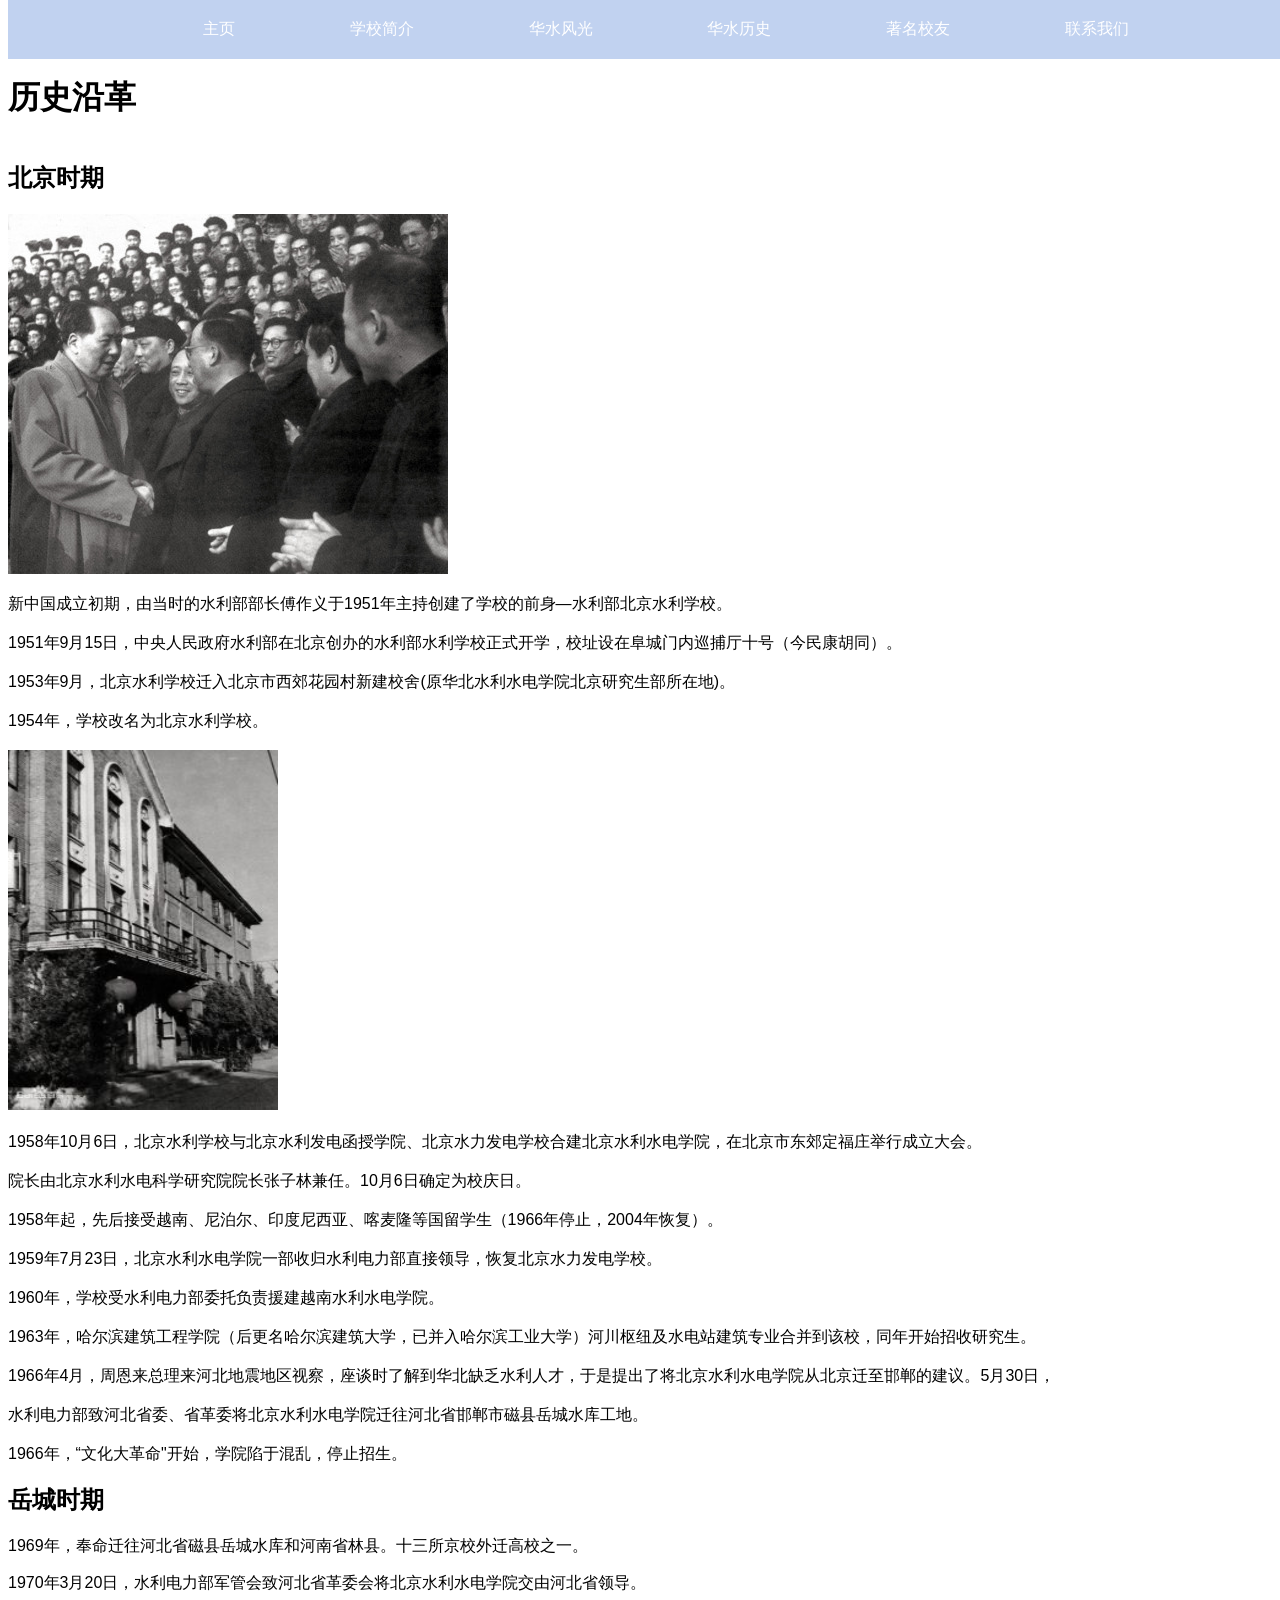
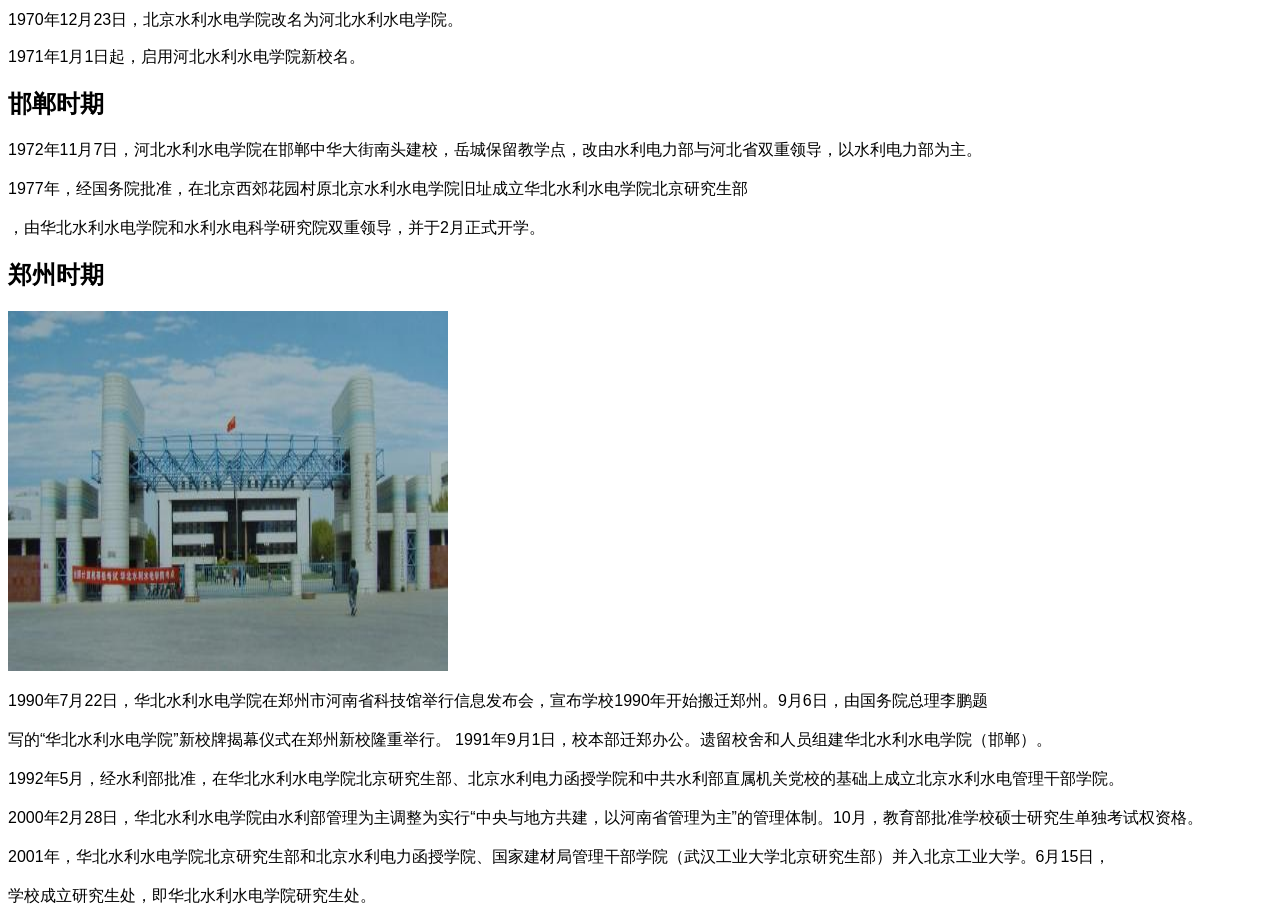
<file: 2/2.htm>
<!DOCTYPE html>
<html>
<head> 
<meta charset="utf-8"> 
<link rel="stylesheet"  type="text/css" href="1.css" />
<link rel="stylesheet"  type="text/css" href="2.css" />
<title>华水历史</title> 
</head><body>
            <div class="top">
                   <center> 
                                        <ul >
		<li><a href="../1/1.htm">主页</a></li>
		<li><a href="../4/4.htm">学校简介</a></li> 
		<li><a href="../5/5.htm">华水风光</a></li> 
                   	 <li><a href="../2/2.htm">华水历史</a></li>
                    	<li><a href="../3/3.htm">著名校友</a>
                        <ul>
		<li><a href="../3/3.htm">刘慈欣</a></li>
		<li><a href="../3/3.htm">汪胡桢</a></li>  
		<li><a href="../3/3.htm">侯捷</a></li>  
		<li><a href="../3/3.htm">孙秋艳</a></li>   
                        </ul>
		<li><a href="../6/6.htm">联系我们</a>
                    </li>  
      		
                      </ul>
                    </center>      
            </div>
        </body>
    </head>
<body>
<h1></h1>
<h1 >历史沿革</h1>
<h2>北京时期</h2>
<img src="beijing.png" alt="Smiley face" width="440" height="360">
<p>新中国成立初期，由当时的水利部部长傅作义于1951年主持创建了学校的前身—水利部北京水利学校。</br></br>
1951年9月15日，中央人民政府水利部在北京创办的水利部水利学校正式开学，校址设在阜城门内巡捕厅十号（今民康胡同）。</br></br>
1953年9月，北京水利学校迁入北京市西郊花园村新建校舍(原华北水利水电学院北京研究生部所在地)。</br></br>
1954年，学校改名为北京水利学校。</br></br>	
<img src="lishi.png" alt="Smiley face" width="270" height="360"></br></br>
1958年10月6日，北京水利学校与北京水利发电函授学院、北京水力发电学校合建北京水利水电学院，在北京市东郊定福庄举行成立大会。</br></br>
院长由北京水利水电科学研究院院长张子林兼任。10月6日确定为校庆日。</br></br>
1958年起，先后接受越南、尼泊尔、印度尼西亚、喀麦隆等国留学生（1966年停止，2004年恢复）。</br></br>
1959年7月23日，北京水利水电学院一部收归水利电力部直接领导，恢复北京水力发电学校。</br></br>
1960年，学校受水利电力部委托负责援建越南水利水电学院。</br></br>
1963年，哈尔滨建筑工程学院（后更名哈尔滨建筑大学，已并入哈尔滨工业大学）河川枢纽及水电站建筑专业合并到该校，同年开始招收研究生。</br></br>
1966年4月，周恩来总理来河北地震地区视察，座谈时了解到华北缺乏水利人才，于是提出了将北京水利水电学院从北京迁至邯郸的建议。5月30日，</br></br>
水利电力部致河北省委、省革委将北京水利水电学院迁往河北省邯郸市磁县岳城水库工地。</br></br>
1966年，“文化大革命"开始，学院陷于混乱，停止招生。
</p>
<h2>岳城时期</h2>
<p>1969年，奉命迁往河北省磁县岳城水库和河南省林县。十三所京校外迁高校之一。</p>
<p>1970年3月20日，水利电力部军管会致河北省革委会将北京水利水电学院交由河北省领导。</p>
<p>1970年12月23日，北京水利水电学院改名为河北水利水电学院。</p>
<p>1971年1月1日起，启用河北水利水电学院新校名。</p>
<h2>邯郸时期</h2>
<p>1972年11月7日，河北水利水电学院在邯郸中华大街南头建校，岳城保留教学点，改由水利电力部与河北省双重领导，以水利电力部为主。
</br></br>1977年，经国务院批准，在北京西郊花园村原北京水利水电学院旧址成立华北水利水电学院北京研究生部
</br></br>，由华北水利水电学院和水利水电科学研究院双重领导，并于2月正式开学。
</p>
<h2>郑州时期</h2>
<img src="zhengzhou.png" alt="Smiley face" width="440" height="360">
<p>1990年7月22日，华北水利水电学院在郑州市河南省科技馆举行信息发布会，宣布学校1990年开始搬迁郑州。9月6日，由国务院总理李鹏题</br></br>
写的“华北水利水电学院”新校牌揭幕仪式在郑州新校隆重举行。
1991年9月1日，校本部迁郑办公。遗留校舍和人员组建华北水利水电学院（邯郸）。</br></br>
1992年5月，经水利部批准，在华北水利水电学院北京研究生部、北京水利电力函授学院和中共水利部直属机关党校的基础上成立北京水利水电管理干部学院。</br></br>
2000年2月28日，华北水利水电学院由水利部管理为主调整为实行“中央与地方共建，以河南省管理为主”的管理体制。10月，教育部批准学校硕士研究生单独考试权资格。</br></br>
2001年，华北水利水电学院北京研究生部和北京水利电力函授学院、国家建材局管理干部学院（武汉工业大学北京研究生部）并入北京工业大学。6月15日，</br></br>
学校成立研究生处，即华北水利水电学院研究生处。</p>
</body>
</html>
</file>
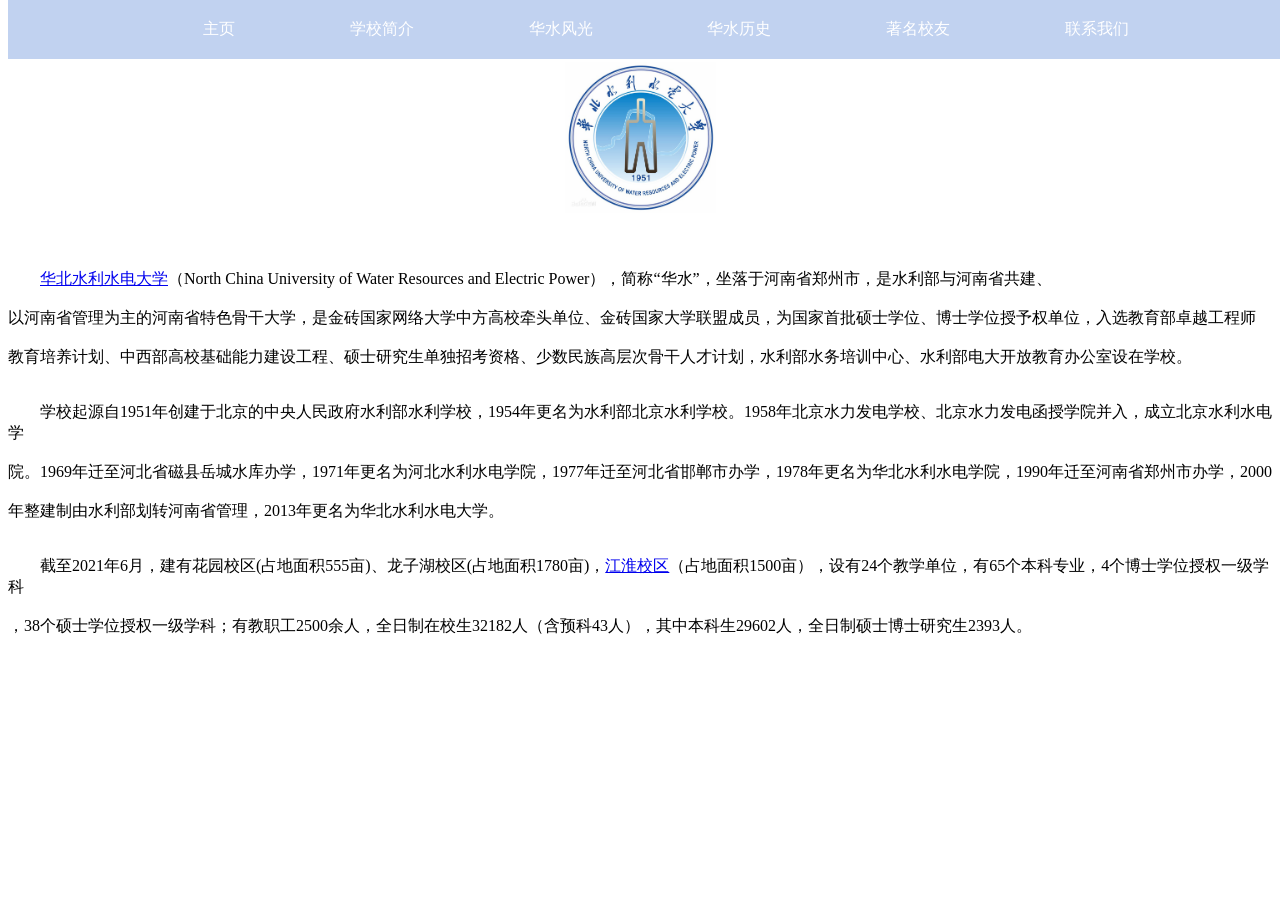
<file: 4/4.htm>
<!DOCTYPE html>
<html>
<head> 
<meta charset="utf-8"> 
<link rel="stylesheet"  type="text/css" href="1.css" />
<link rel="stylesheet"  type="text/css" href="4.css" />
<title>学校简介</title> 
<style>
#tupian{
position:absolute;
right:250px;}
</style>
</head>

<body>
            <div class="top" >
                   <center > 
                                       <ul >
		<li><a href="../1/1.htm">主页</a></li>
		<li><a href="../4/4.htm">学校简介</a></li> 
		<li><a href="../5/5.htm">华水风光</a></li> 
                   	 <li><a href="../2/2.htm">华水历史</a></li>
                    	<li><a href="../3/3.htm">著名校友</a>
                        <ul>
		<li><a href="../3/3.htm">刘慈欣</a></li>
		<li><a href="../3/3.htm">汪胡桢</a></li>  
		<li><a href="../3/3.htm">侯捷</a></li>  
		<li><a href="../3/3.htm">孙秋艳</a></li>   
                        </ul>
		<li><a href="../6/6.htm">联系我们</a>
                    </li>  
      		
                      </ul>
                    </center>      
            </div>
        </body>
<body>
</br></br></br>
<div align="center">
<a href="http://www.ncwu.edu.cn">
<img src="huashui.jpg" alt="Smiley face"  width="151" height="151"></a>
</div>
</br></br>
<p ><a href="http://www.ncwu.edu.cn">华北水利水电大学</a>（North China University of Water Resources and Electric Power），简称“华水”，坐落于河南省郑州市，是水利部与河南省共建、</br></br>
以河南省管理为主的河南省特色骨干大学，是金砖国家网络大学中方高校牵头单位、金砖国家大学联盟成员，为国家首批硕士学位、博士学位授予权单位，入选教育部卓越工程师</br></br>
教育培养计划、中西部高校基础能力建设工程、硕士研究生单独招考资格、少数民族高层次骨干人才计划，水利部水务培训中心、水利部电大开放教育办公室设在学校。</br></br></p>
<p>学校起源自1951年创建于北京的中央人民政府水利部水利学校，1954年更名为水利部北京水利学校。1958年北京水力发电学校、北京水力发电函授学院并入，成立北京水利水电学</br></br>
院。1969年迁至河北省磁县岳城水库办学，1971年更名为河北水利水电学院，1977年迁至河北省邯郸市办学，1978年更名为华北水利水电学院，1990年迁至河南省郑州市办学，2000</br></br>
年整建制由水利部划转河南省管理，2013年更名为华北水利水电大学。</br></br></p>
<p>截至2021年6月，建有花园校区(占地面积555亩)、龙子湖校区(占地面积1780亩)，<a href="https://news.ncwu.edu.cn/info/1002/11683.htm" >江淮校区</a>（占地面积1500亩），设有24个教学单位，有65个本科专业，4个博士学位授权一级学科</br></br>
，38个硕士学位授权一级学科；有教职工2500余人，全日制在校生32182人（含预科43人），其中本科生29602人，全日制硕士博士研究生2393人。
</p>
</body>



    
</html>
</file>
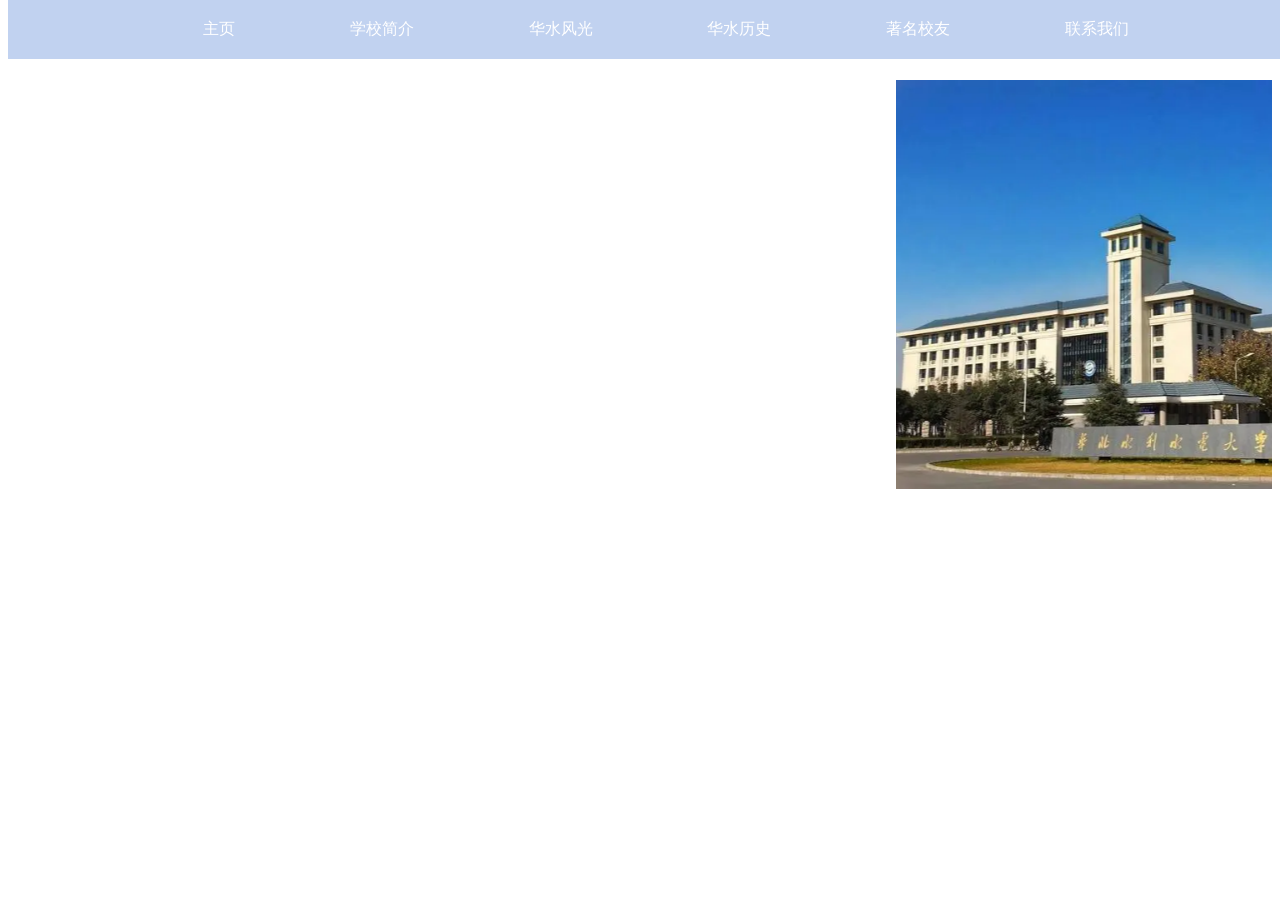
<file: 5/5.htm>
<head> 
<meta charset="utf-8"> 
<link rel="stylesheet"  type="text/css" href="1.css" />
<title>华水风光</title> 
<style>
#tupian{
position:absolute;
right:250px;}
</style>
</head>

<body>
            <div class="top" >
                   <center > 
                                        <ul >
		<li><a href="../1/1.htm">主页</a></li>
		<li><a href="../4/4.htm">学校简介</a></li> 
		<li><a href="../5/5.htm">华水风光</a></li> 
                   	 <li><a href="../2/2.htm">华水历史</a></li>
                    	<li><a href="../3/3.htm">著名校友</a>
                        <ul>
		<li><a href="../3/3.htm">刘慈欣</a></li>
		<li><a href="../3/3.htm">汪胡桢</a></li>  
		<li><a href="../3/3.htm">侯捷</a></li>  
		<li><a href="../3/3.htm">孙秋艳</a></li>   
                        </ul>
		<li><a href="../6/6.htm">联系我们</a>
                    </li>  
      		
                      </ul>
                    </center>      
            </div>
        </body>
    </head>
<br><br><br><br>
<body>
<div align="center">
<MARQUEE scrollAmount=30 loop=infinite deplay="0">
<img src="1.png" alt="Smiley face" width="533 height="300" border=0>
<img src="2.png" alt="Smiley face" width="533 height="300" border=0>
<img src="3.png" alt="Smiley face" width="533 height="300" border=0>
<img src="4.png" alt="Smiley face" width="533 height="300" border=0>
<img src="5.png" alt="Smiley face" width="533 height="300" border=0></MARQUEE>
</div>
</body>
</html>
</file>
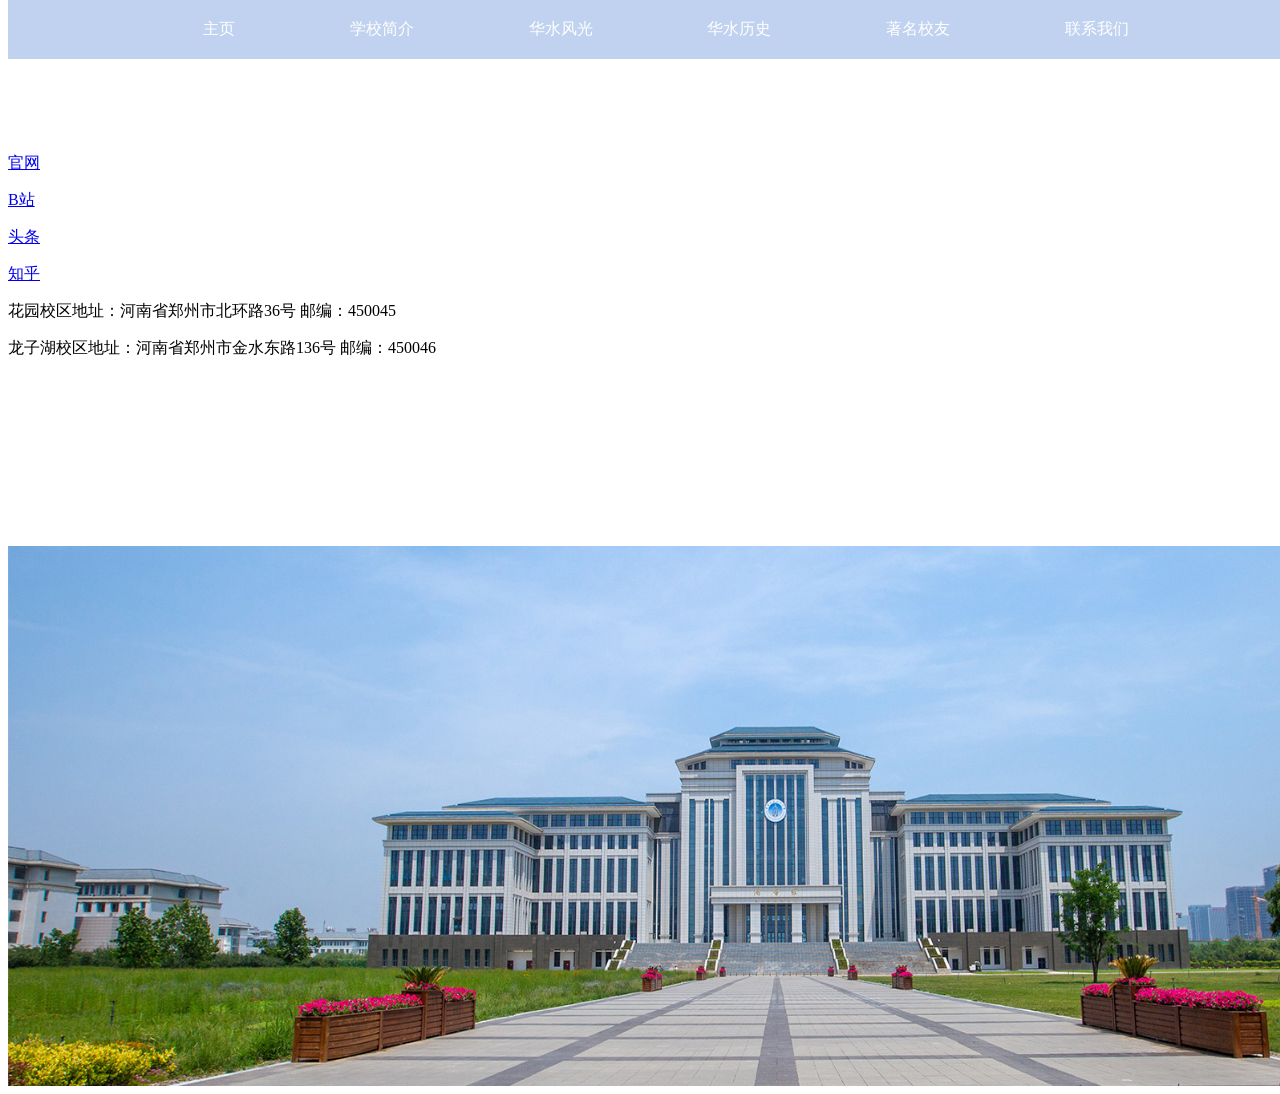
<file: 6/6.htm>
<head> 
<meta charset="utf-8"> 
<link rel="stylesheet"  type="text/css" href="1.css" />
<title>华北水利水电大学70周年</title> 
<style>
#tupian{
position:absolute;
right:250px;}
</style>
</head>

<body>
            <div class="top" >
                   <center > 
                                       <ul >
		<li><a href="../1/1.htm">主页</a></li>
		<li><a href="../4/4.htm">学校简介</a></li> 
		<li><a href="../5/5.htm">华水风光</a></li> 
                   	 <li><a href="../2/2.htm">华水历史</a></li>
                    	<li><a href="../3/3.htm">著名校友</a>
                        <ul>
		<li><a href="../3/3.htm">刘慈欣</a></li>
		<li><a href="../3/3.htm">汪胡桢</a></li>  
		<li><a href="../3/3.htm">侯捷</a></li>  
		<li><a href="../3/3.htm">孙秋艳</a></li>   
                        </ul>
		<li><a href="../6/6.htm">联系我们</a>
                    </li>  
      		
                      </ul>
                    </center>      
            </div>
        </body>
<h1></h1><h1></h1><h1></h1>
<p><a href="https://www.ncwu.edu.cn/">官网</a></p>
<p><a href="https://space.bilibili.com/483009505">B站</a></p>
<p><a href="https://www.toutiao.com/c/user/6543248099/#mid=6543248099">头条</a></p>
<p><a href="https://www.zhihu.com/org/hua-bei-shui-li-shui-dian-da-xue-26/activities">知乎</a></p>
<p>花园校区地址：河南省郑州市北环路36号       邮编：450045</p>
<p>龙子湖校区地址：河南省郑州市金水东路136号     邮编：450046</p>  
<h1></h1><h1></h1><h1></h1><h1></h1>
<img src="1.jpg" alt="Smiley face" width="1540" height="540">
  </head>
</file>
<file: 2/1.css>
@charset "utf-8";
 .top{
   colour:blue; 
    height: auto; 
    width:100%;
    margin-left: 0;
    background:rgb(193, 210, 240);
    position: fixed; 
    top: 0;
    margin-bottom: 5px;
}
.top ul{
    colour:blue;
    list-style-type: none;
    white-space:nowrap;
    overflow: hidden;
    margin-left: 15%;
    padding: 0;
}
.top li {
    float:left; 
    margin-right:10%; 
    position: relative;
    overflow: hidden;
}
.top li a{
    display: block;
    color:white;
    text-align: center;
    padding: 3px;
    overflow: hidden;
    text-decoration: none;
}
.top li a:hover{
    background-color: #111;
}
.top ul li ul{
    margin-left: -0.2px;
    background:rgb(193, 210, 240);
    position: relative;
    display: none;
	width=100%;
}
.top ul li ul li{
    float:none;
    text-align: center;
}
.top ul li:hover ul{
 
    display: block;
}
h1{
display:inline-block;
width:69%;
}
.uoop{
display:inline-block;
float:right；
}
</file>
<file: 2/2.css>
@charset "utf-8";
p
{font-family: "Arial","Microsoft YaHei","黑体","宋体",sans-serif;}
</file>
<file: 4/1.css>
@charset "utf-8";
 .top{
   colour:blue; 
    height: auto; 
    width:100%;
    margin-left: 0;
    background:rgb(193, 210, 240);
    position: fixed; 
    top: 0;
    margin-bottom: 5px;
}
.top ul{
    colour:blue;
    list-style-type: none;
    white-space:nowrap;
    overflow: hidden;
    margin-left: 15%;
    padding: 0;
}
.top li {
    float:left; 
    margin-right:10%; 
    position: relative;
    overflow: hidden;
}
.top li a{
    display: block;
    color:white;
    text-align: center;
    padding: 3px;
    overflow: hidden;
    text-decoration: none;
}
.top li a:hover{
    background-color: #111;
}
.top ul li ul{
    margin-left: -0.2px;
    background:rgb(193, 210, 240);
    position: relative;
    display: none;
	width=100%;
}
.top ul li ul li{
    float:none;
    text-align: center;
}
.top ul li:hover ul{
 
    display: block;
}
h1{
display:inline-block;
width:69%;
}
.uoop{
display:inline-block;
float:right；
}
</file>
<file: 4/4.css>
@charset "utf-8";
p{text-indent:2em;}
</file>
<file: 5/1.css>
@charset "utf-8";
 .top{
   colour:blue; 
    height: auto; 
    width:100%;
    margin-left: 0;
    background:rgb(193, 210, 240);
    position: fixed; 
    top: 0;
    margin-bottom: 5px;
}
.top ul{
    colour:blue;
    list-style-type: none;
    white-space:nowrap;
    overflow: hidden;
    margin-left: 15%;
    padding: 0;
}
.top li {
    float:left; 
    margin-right:10%; 
    position: relative;
    overflow: hidden;
}
.top li a{
    display: block;
    color:white;
    text-align: center;
    padding: 3px;
    overflow: hidden;
    text-decoration: none;
}
.top li a:hover{
    background-color: #111;
}
.top ul li ul{
    margin-left: -0.2px;
    background:rgb(193, 210, 240);
    position: relative;
    display: none;
	width=100%;
}
.top ul li ul li{
    float:none;
    text-align: center;
}
.top ul li:hover ul{
 
    display: block;
}
h1{
display:inline-block;
width:69%;
}
.uoop{
display:inline-block;
float:right；
}
</file>
<file: 6/1.css>
@charset "utf-8";
 .top{
   colour:blue; 
    height: auto; 
    width:100%;
    margin-left: 0;
    background:rgb(193, 210, 240);
    position: fixed; 
    top: 0;
    margin-bottom: 5px;
}
.top ul{
    colour:blue;
    list-style-type: none;
    white-space:nowrap;
    overflow: hidden;
    margin-left: 15%;
    padding: 0;
}
.top li {
    float:left; 
    margin-right:10%; 
    position: relative;
    overflow: hidden;
}
.top li a{
    display: block;
    color:white;
    text-align: center;
    padding: 3px;
    overflow: hidden;
    text-decoration: none;
}
.top li a:hover{
    background-color: #111;
}
.top ul li ul{
    margin-left: -0.2px;
    background:rgb(193, 210, 240);
    position: relative;
    display: none;
	width=100%;
}
.top ul li ul li{
    float:none;
    text-align: center;
}
.top ul li:hover ul{
 
    display: block;
}
h1{
display:inline-block;
width:69%;
}
.uoop{
display:inline-block;
float:right；
}
</file>
